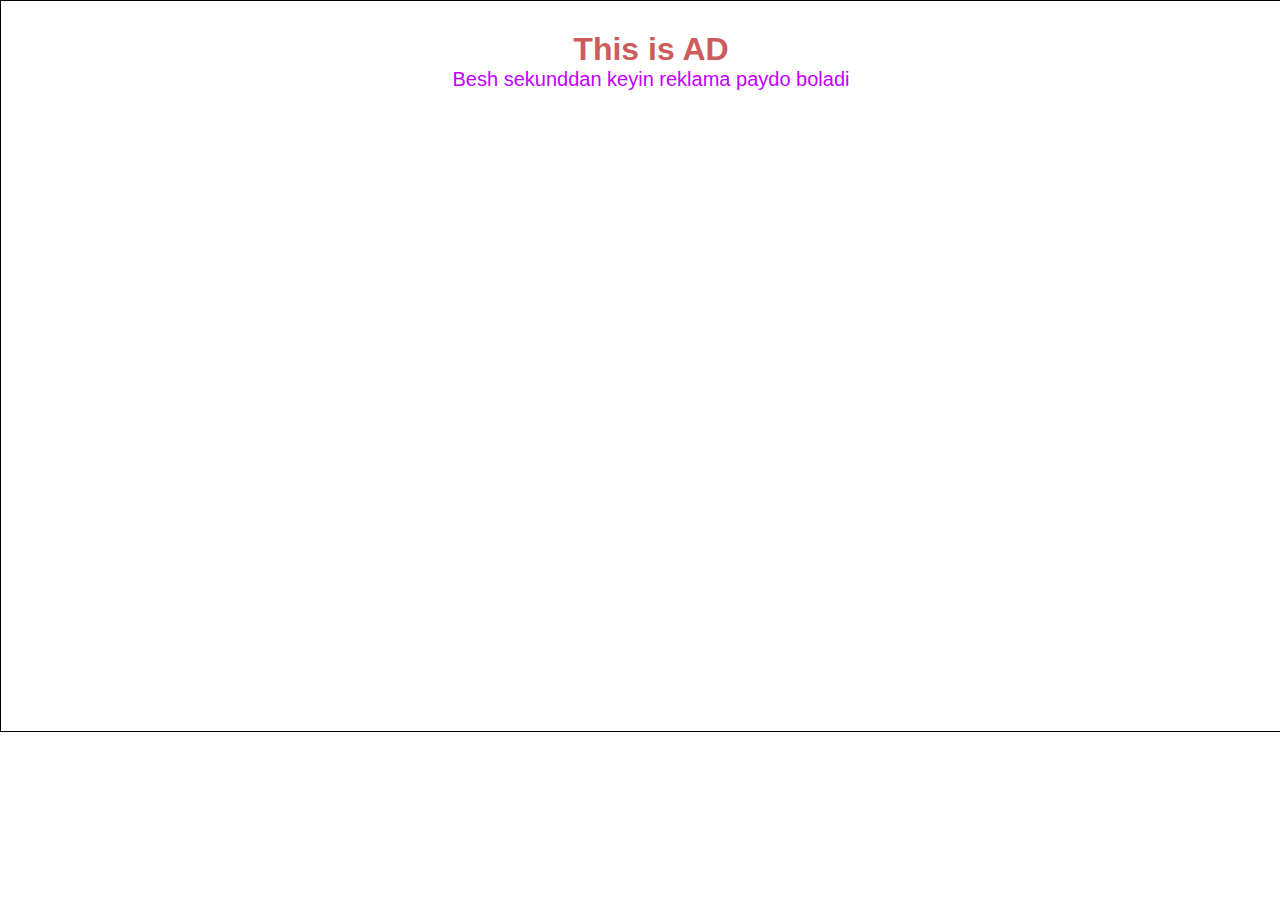
<file: second.html>
<!DOCTYPE html>
<html lang="en">
<head>
    <meta charset="UTF-8">
    <meta http-equiv="X-UA-Compatible" content="IE=edge">
    <meta name="viewport" content="width=device-width, initial-scale=1.0">
    <title>Document</title>
    <link rel="stylesheet" href="css/second.css">
</head>
<body>
    <div class="wrapper">
        <div class="title">
            <h1>This is AD</h1>
            <p id="text">Besh sekunddan keyin reklama paydo boladi</p>
        </div>
        <div class="text">
            <div id="modal" class="modal">
                <iframe width="560" height="315" src="https://www.youtube.com/embed/amD1p2ELil0" title="YouTube video player" frameborder="0" allow="accelerometer; autoplay; clipboard-write; encrypted-media; gyroscope; picture-in-picture; web-share" allowfullscreen></iframe>
                <button onclick="closeModal()" id="close" class="btn">x</button>
                <p>Besh sekunddan keyin reklamani o`tkazishingiz mumkin</p>
            </div>
        </div>
    </div>














    <script src="./js/second.js"></script>
</body>
</html>
</file>
<file: css/second.css>
*{
    margin: 0;
    padding: 0;
    text-decoration: none;
    list-style: none;
}
.wrapper{
    width: 1300px;
    margin: 0 auto;
    border: 1px solid;
}
.title{
    width: 100%;
    height: 200px;
    text-align: center;
    margin-top: 30px;
}
.title p{
    color: rgb(195, 0, 255);
    font-family: 'Segoe UI', Tahoma, Geneva, Verdana, sans-serif;
    font-size: 20px;
}
.title h1{
    font-family: sans-serif;
    color: indianred;
}
.text{
    width: 100%;
    height: 500px;
}
.modal{
    width: 560px;
    height: 315px;
    border: 1px solid;
    margin: 0 auto;
    visibility: hidden;
    
}
.modal p{
    color: rgb(198, 22, 252);
    font-family: 'Segoe UI', Tahoma, Geneva, Verdana, sans-serif;
    font-size: 20px;
}
.btn{
    width: 30px;
    height: 30px;
    border-radius: 100px;
    border: none;
    position: absolute;
    top: 33%;
    left: 71%;
    cursor: pointer;
    visibility: hidden;
}
.modal-active{
    visibility: visible;
}
.btn-active{
    visibility: visible;
}
.btn-close{
    visibility: hidden;
}
.modal-close{
    visibility: hidden;
}
</file>
